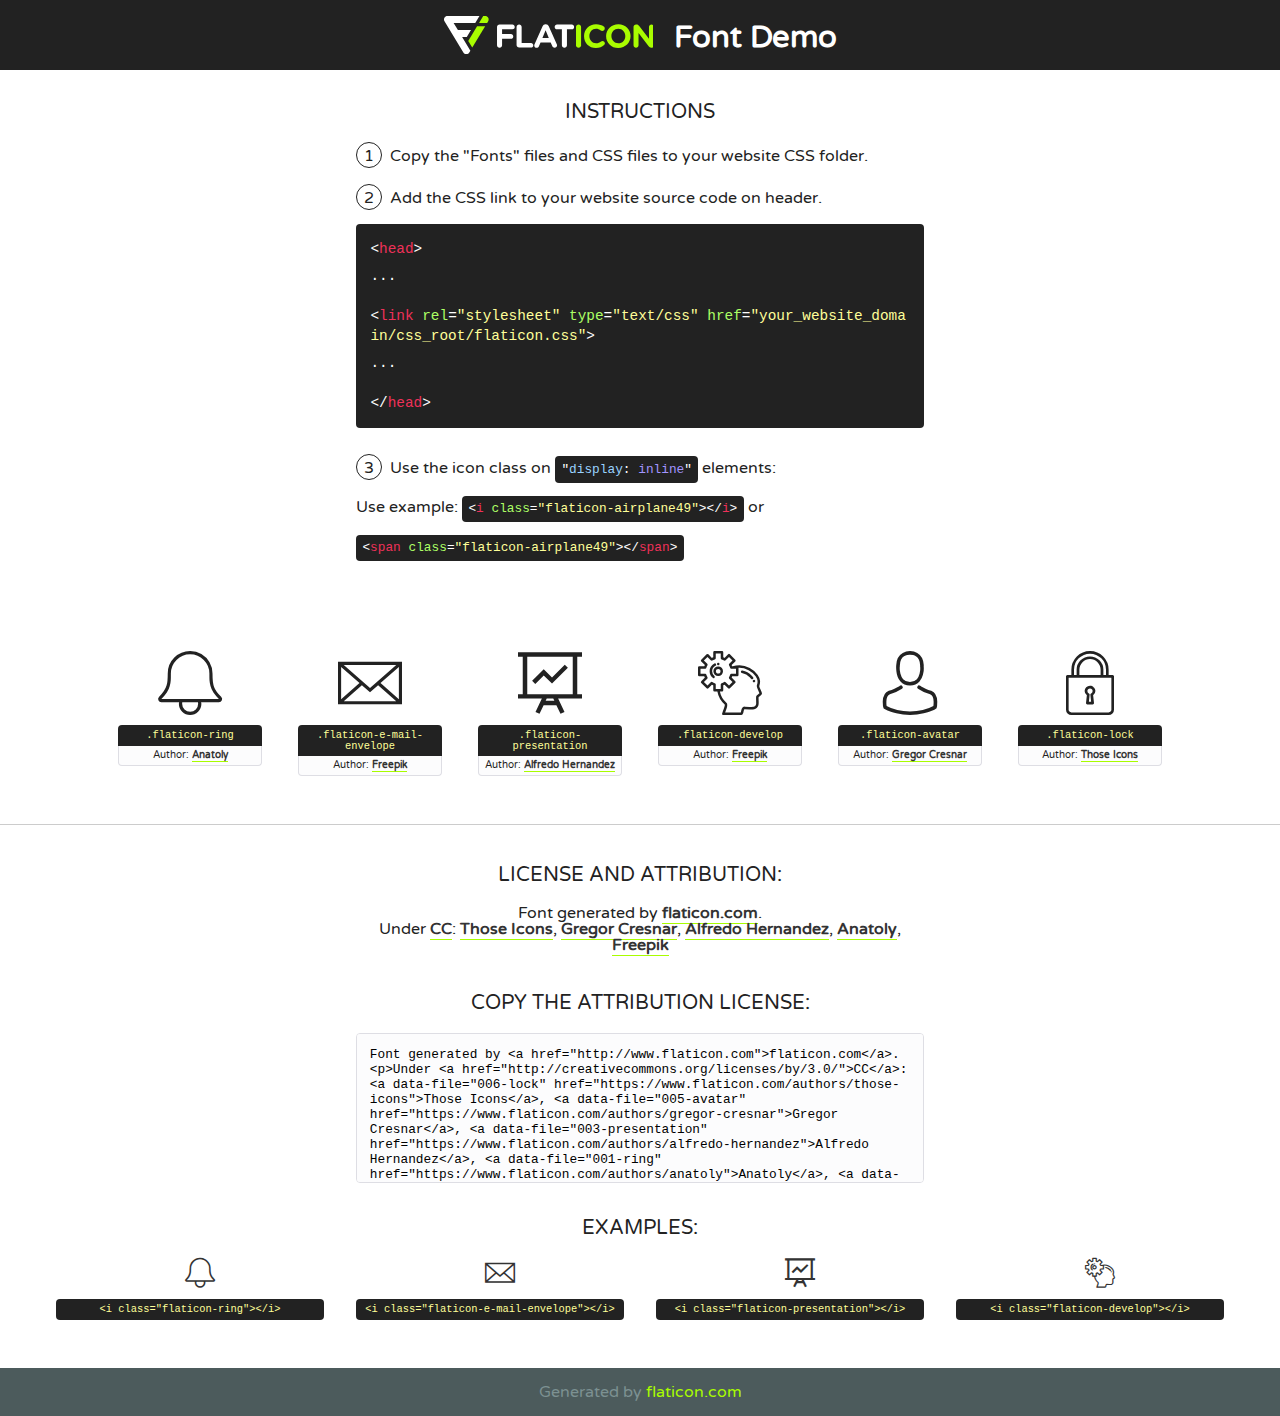
<file: static/Fonts/font/flaticon.html>
<!DOCTYPE html>
<!--
  Flaticon icon font: Flaticon
  Creation date: 04/10/2017 07:17
-->
<html>
<!DOCTYPE html>
<html>

<head>
    <title>Flaticon WebFont</title>
    <link href="http://fonts.googleapis.com/css?family=Varela+Round" rel="stylesheet" type="text/css" />
    <link rel="stylesheet" type="text/css" href="flaticon.css">
    <meta charset="UTF-8">
    <style>
    html, body, div, span, applet, object, iframe,
    h1, h2, h3, h4, h5, h6, p, blockquote, pre,
    a, abbr, acronym, address, big, cite, code,
    del, dfn, em, img, ins, kbd, q, s, samp,
    small, strike, strong, sub, sup, tt, var,
    b, u, i, center,
    dl, dt, dd, ol, ul, li,
    fieldset, form, label, legend,
    table, caption, tbody, tfoot, thead, tr, th, td,
    article, aside, canvas, details, embed, 
    figure, figcaption, footer, header, hgroup, 
    menu, nav, output, ruby, section, summary,
    time, mark, audio, video {
        margin: 0;
        padding: 0;
        border: 0;
        font-size: 100%;
        font: inherit;
        vertical-align: baseline;
    }
    /* HTML5 display-role reset for older browsers */
    article, aside, details, figcaption, figure, 
    footer, header, hgroup, menu, nav, section {
        display: block;
    }
    body {
        line-height: 1;
    }
    ol, ul {
        list-style: none;
    }
    blockquote, q {
        quotes: none;
    }
    blockquote:before, blockquote:after,
    q:before, q:after {
        content: '';
        content: none;
    }
    table {
        border-collapse: collapse;
        border-spacing: 0;
    }
    body {
        font-family: 'Varela Round', Helvetica, Arial, sans-serif;
        font-size: 16px;
        color: #222;
    }
    a {
        color: #333;
        border-bottom: 1px solid #a9fd00;
        font-weight: bold;
        text-decoration: none;
    }
    * {
        -moz-box-sizing: border-box;
        -webkit-box-sizing: border-box;
        box-sizing: border-box;
        margin: 0;
        padding: 0;
    }
    [class^="flaticon-"]:before, [class*=" flaticon-"]:before, [class^="flaticon-"]:after, [class*=" flaticon-"]:after {
        font-family: Flaticon;
        font-size: 30px;
        font-style: normal;
        margin-left: 20px;
        color: #333;
    }
    .wrapper {
        max-width: 600px;
        margin: auto;
        padding: 0 1em;
    }
    .title {
        font-size: 1.25em;
        text-align: center;
        margin-bottom: 1em;
        text-transform: uppercase;
    }
    header {
        text-align: center;
        background-color: #222;
        color: #fff;
        padding: 1em;
    }
    header .logo {
        width: 210px;
        height: 38px;
        display: inline-block;
        vertical-align: middle;
        margin-right: 1em;
        border: none;
    }
    header strong {
        font-size: 1.95em;
        font-weight: bold;
        vertical-align: middle;
        margin-top: 5px;
        display: inline-block;
    }
    .demo {
        margin: 2em auto;
        line-height: 1.25em;
    }
    .demo ul li {
        margin-bottom: 1em;
    }
    .demo ul li .num {
        color: #222;
        border-radius: 20px;
        display: inline-block;
        width: 26px;
        padding: 3px;
        height: 26px;
        text-align: center;
        margin-right: 0.5em;
        border: 1px solid #222;
    }
    .demo ul li code {
        background-color: #222;
        border-radius: 4px;
        padding: 0.25em 0.5em;
        display: inline-block;
        color: #fff;
        font-family: Consolas,Monaco,Lucida Console,Liberation Mono,DejaVu Sans Mono,Bitstream Vera Sans Mono,Courier New, monospace;
        font-weight: lighter;
        margin-top: 1em;
        font-size: 0.8em;
        word-break: break-all;
    }
    .demo ul li code.big {
        padding: 1em;
        font-size: 0.9em;
    }
    .demo ul li code .red {
        color: #EF3159;
    }
    .demo ul li code .green {
        color: #ACFF65;
    }
    .demo ul li code .yellow {
        color: #FFFF99;
    }
    .demo ul li code .blue {
        color: #99D3FF;
    }
    .demo ul li code .purple {
        color: #A295FF;
    }
    .demo ul li code .dots {
        margin-top: 0.5em;
        display: block;
    }
    #glyphs {
        border-bottom: 1px solid #ccc;
        padding: 2em 0;
        text-align: center;
    }
    .glyph {
        display: inline-block;
        width: 9em;
        margin: 1em;
        text-align: center;
        vertical-align: top;
        background: #FFF;
    }
    .glyph .glyph-icon {
        padding: 10px;
        display: block;
        font-family:"Flaticon";
        font-size: 64px;
        line-height: 1;
    }
    .glyph .glyph-icon:before {
        font-size: 64px;
        color: #222;
        margin-left: 0;
    }
    .class-name {
        font-size: 0.65em;
        background-color: #222;
        color: #fff;
        border-radius: 4px 4px 0 0;
        padding: 0.5em;
        color: #FFFF99;
        font-family: Consolas,Monaco,Lucida Console,Liberation Mono,DejaVu Sans Mono,Bitstream Vera Sans Mono,Courier New, monospace;
    }
    .author-name {
        font-size: 0.6em;
        background-color: #fcfcfd;
        border: 1px solid #DEDEE4;
        border-top: 0;
        border-radius: 0 0 4px 4px;
        padding: 0.5em;
    }
    .class-name:last-child {
        font-size: 10px;
        color:#888;
    }
    .class-name:last-child a {
        font-size: 10px;
        color:#555;
    }
    .class-name:last-child a:hover {
        color:#a9fd00;
    }
    .glyph > input {
        display: block;
        width: 100px;
        margin: 5px auto;
        text-align: center;
        font-size: 12px;
        cursor: text;
    }
    .glyph > input.icon-input {
        font-family:"Flaticon";
        font-size: 16px;
        margin-bottom: 10px;
    }
    .attribution .title {
        margin-top: 2em;
    }
    .attribution textarea {
        background-color: #fcfcfd;
        padding: 1em;
        border: none;
        box-shadow: none;
        border: 1px solid #DEDEE4;
        border-radius: 4px;
        resize: none;
        width: 100%;
        height: 150px;
        font-size: 0.8em;
        font-family: Consolas,Monaco,Lucida Console,Liberation Mono,DejaVu Sans Mono,Bitstream Vera Sans Mono,Courier New, monospace;
        -webkit-appearance: none;
    }
    .iconsuse {
        margin: 2em auto;
        text-align: center;
        max-width: 1200px;
    }
    .iconsuse:after {
        content: '';
        display: table;
        clear: both;
    }
    .iconsuse .image {
        float: left;
        width: 25%;
        padding: 0 1em;
    }
    .iconsuse .image p {
        margin-bottom: 1em;
    }
    .iconsuse .image span {
        display: block;
        font-size: 0.65em;
        background-color: #222;
        color: #fff;
        border-radius: 4px;
        padding: 0.5em;
        color: #FFFF99;
        margin-top: 1em;
        font-family: Consolas,Monaco,Lucida Console,Liberation Mono,DejaVu Sans Mono,Bitstream Vera Sans Mono,Courier New, monospace;
    }
    #footer {
        text-align: center;
        background-color: #4C5B5C;
        color: #7c9192;
        padding: 1em;
    }
    #footer a {
        border: none;
        color: #a9fd00;
        font-weight: normal;
    }
    @media (max-width: 960px) {
        .iconsuse .image {
            width: 50%;
        }
    }
    @media (max-width: 560px) {
        .iconsuse .image {
            width: 100%;
        }
    }
    </style>
</head>

<body class="characters-off">

    <header>
        <a href="http://www.flaticon.com" target="_blank" class="logo">
            <svg version="1.1" xmlns="http://www.w3.org/2000/svg" xmlns:xlink="http://www.w3.org/1999/xlink" xmlns:a="http://ns.adobe.com/AdobeSVGViewerExtensions/3.0/" viewBox="0 0 560.875 102.036" enable-background="new 0 0 560.875 102.036" xml:space="preserve">
                <defs>
                </defs>
                <g>
                    <g class="letters">
                        <path fill="#ffffff" d="M141.596,29.675c0-3.777,2.985-6.767,6.764-6.767h34.438c3.426,0,6.15,2.728,6.15,6.15
                        c0,3.43-2.724,6.149-6.15,6.149h-27.674v13.091h23.719c3.429,0,6.151,2.724,6.151,6.15c0,3.43-2.723,6.149-6.151,6.149h-23.719
                        v17.574c0,3.773-2.986,6.761-6.764,6.761c-3.779,0-6.764-2.989-6.764-6.761V29.675z"></path>
                        <path fill="#ffffff" d="M193.844,29.149c0-3.781,2.985-6.767,6.764-6.767c3.776,0,6.763,2.985,6.763,6.767v42.957h25.039
                        c3.426,0,6.149,2.726,6.149,6.153c0,3.425-2.723,6.15-6.149,6.15h-31.802c-3.779,0-6.764-2.986-6.764-6.768V29.149z"></path>
                        <path fill="#ffffff" d="M241.891,75.71l21.438-48.407c1.492-3.341,4.215-5.357,7.906-5.357h0.792
                        c3.686,0,6.323,2.017,7.815,5.357l21.439,48.407c0.436,0.967,0.701,1.845,0.701,2.723c0,3.602-2.809,6.501-6.414,6.501
                        c-3.161,0-5.269-1.845-6.499-4.655l-4.132-9.661h-27.059l-4.301,10.102c-1.144,2.631-3.426,4.214-6.237,4.214
                        c-3.517,0-6.24-2.81-6.24-6.325C241.1,77.64,241.451,76.677,241.891,75.71z M279.932,58.666l-8.521-20.297l-8.526,20.297H279.932
                        z"></path>
                        <path fill="#ffffff" d="M314.864,35.387H301.86c-3.429,0-6.239-2.813-6.239-6.238c0-3.429,2.811-6.24,6.239-6.24h39.533
                        c3.426,0,6.237,2.811,6.237,6.24c0,3.425-2.811,6.238-6.237,6.238h-13.001v42.785c0,3.773-2.99,6.761-6.764,6.761
                        c-3.779,0-6.764-2.989-6.764-6.761V35.387z"></path>
                        <path fill="#A9FD00" d="M352.615,29.149c0-3.781,2.985-6.767,6.767-6.767c3.774,0,6.761,2.985,6.761,6.767v49.024
                        c0,3.773-2.987,6.761-6.761,6.761c-3.781,0-6.767-2.989-6.767-6.761V29.149z"></path>
                        <path fill="#A9FD00" d="M374.132,53.836v-0.179c0-17.481,13.178-31.801,32.065-31.801c9.22,0,15.459,2.458,20.557,6.238
                        c1.402,1.054,2.637,2.985,2.637,5.357c0,3.692-2.985,6.59-6.681,6.59c-1.845,0-3.071-0.702-4.044-1.319
                        c-3.776-2.813-7.729-4.393-12.562-4.393c-10.364,0-17.831,8.611-17.831,19.154v0.173c0,10.542,7.291,19.329,17.831,19.329
                        c5.715,0,9.492-1.756,13.359-4.834c1.049-0.874,2.458-1.491,4.039-1.491c3.429,0,6.325,2.813,6.325,6.236
                        c0,2.106-1.056,3.78-2.282,4.834c-5.539,4.834-12.036,7.733-21.878,7.733C387.572,85.464,374.132,71.493,374.132,53.836z"></path>
                        <path fill="#A9FD00" d="M433.009,53.836v-0.179c0-17.481,13.79-31.801,32.766-31.801c18.981,0,32.592,14.143,32.592,31.628v0.173
                        c0,17.483-13.785,31.807-32.769,31.807C446.625,85.464,433.009,71.32,433.009,53.836z M484.224,53.836v-0.179
                        c0-10.539-7.725-19.326-18.626-19.326c-10.893,0-18.449,8.611-18.449,19.154v0.173c0,10.542,7.73,19.329,18.626,19.329
                        C476.676,72.986,484.224,64.378,484.224,53.836z"></path>
                        <path fill="#A9FD00" d="M506.233,29.321c0-3.774,2.99-6.763,6.767-6.763h1.401c3.252,0,5.183,1.583,7.029,3.953l26.093,34.265
                        V29.059c0-3.692,2.99-6.677,6.681-6.677c3.683,0,6.671,2.985,6.671,6.677v48.934c0,3.78-2.987,6.765-6.764,6.765h-0.436
                        c-3.257,0-5.188-1.581-7.034-3.953l-27.056-35.492v32.944c0,3.687-2.985,6.676-6.678,6.676c-3.683,0-6.673-2.989-6.673-6.676
                        V29.321z"></path>
                    </g>
                    <g class="insignia">
                        <path fill="#ffffff" d="M48.372,56.137h12.517l11.156-18.537H37.186L25.688,18.539h57.825L94.668,0H9.271
                        C5.925,0,2.842,1.801,1.198,4.716c-1.644,2.907-1.593,6.482,0.134,9.343l50.38,83.501c1.678,2.781,4.689,4.476,7.938,4.476
                        c3.246,0,6.257-1.695,7.935-4.476l2.898-4.804L48.372,56.137z"></path>
                        <g class="i">
                            <path fill="#A9FD00" d="M93.575,18.539h0.031v0.004l21.652,0.004l2.705-4.488c1.727-2.861,1.778-6.436,0.133-9.343
                            C116.454,1.801,113.371,0,110.026,0h-5.294L93.575,18.539z"></path>
                            <polygon fill="#A9FD00" points="88.291,27.356 64.725,66.486 75.519,84.404 109.942,27.356"></polygon>
                        </g>
                    </g>
                </g>
            </svg>
        </a>
        <strong>Font Demo</strong>
    </header>


    <section class="demo wrapper">

        <p class="title">Instructions</p>

        <ul>
            <li>
                <span class="num">1</span>Copy the "Fonts" files and CSS files to your website CSS folder.
            </li>
            <li>
                <span class="num">2</span>Add the CSS link to your website source code on header.
                <code class="big">
                    &lt;<span class="red">head</span>&gt;
                    <br/><span class="dots">...</span>
                    <br/>&lt;<span class="red">link</span> <span class="green">rel</span>=<span class="yellow">"stylesheet"</span> <span class="green">type</span>=<span class="yellow">"text/css"</span> <span class="green">href</span>=<span class="yellow">"your_website_domain/css_root/flaticon.css"</span>&gt;
                    <br/><span class="dots">...</span>
                    <br/>&lt;/<span class="red">head</span>&gt;
                </code>
            </li>

            <li>
                <p>
                    <span class="num">3</span>Use the icon class on <code>"<span class="blue">display</span>:<span class="purple"> inline</span>"</code> elements:
                    <br />
                    Use example: <code>&lt;<span class="red">i</span> <span class="green">class</span>=<span class="yellow">&quot;flaticon-airplane49&quot;</span>&gt;&lt;/<span class="red">i</span>&gt;</code> or <code>&lt;<span class="red">span</span> <span class="green">class</span>=<span class="yellow">&quot;flaticon-airplane49&quot;</span>&gt;&lt;/<span class="red">span</span>&gt;</code>
            </li>
        </ul>

    </section>




   <section id="glyphs">          
    
      
        <div class="glyph"><div class="glyph-icon flaticon-ring"></div>
            <div class="class-name">.flaticon-ring</div>
            <div class="author-name">Author: <a data-file="001-ring" href="https://www.flaticon.com/authors/anatoly">Anatoly</a> </div> 
        </div>        
        
        <div class="glyph"><div class="glyph-icon flaticon-e-mail-envelope"></div>
            <div class="class-name">.flaticon-e-mail-envelope</div>
            <div class="author-name">Author: <a data-file="002-e-mail-envelope" href="http://www.freepik.com">Freepik</a> </div> 
        </div>        
        
        <div class="glyph"><div class="glyph-icon flaticon-presentation"></div>
            <div class="class-name">.flaticon-presentation</div>
            <div class="author-name">Author: <a data-file="003-presentation" href="https://www.flaticon.com/authors/alfredo-hernandez">Alfredo Hernandez</a> </div> 
        </div>        
        
        <div class="glyph"><div class="glyph-icon flaticon-develop"></div>
            <div class="class-name">.flaticon-develop</div>
            <div class="author-name">Author: <a data-file="004-develop" href="http://www.freepik.com">Freepik</a> </div> 
        </div>        
        
        <div class="glyph"><div class="glyph-icon flaticon-avatar"></div>
            <div class="class-name">.flaticon-avatar</div>
            <div class="author-name">Author: <a data-file="005-avatar" href="https://www.flaticon.com/authors/gregor-cresnar">Gregor Cresnar</a> </div> 
        </div>        
        
        <div class="glyph"><div class="glyph-icon flaticon-lock"></div>
            <div class="class-name">.flaticon-lock</div>
            <div class="author-name">Author: <a data-file="006-lock" href="https://www.flaticon.com/authors/those-icons">Those Icons</a> </div> 
        </div>        
        

    </section>



    <section class="attribution wrapper"   style="text-align:center;">

      <div class="title">License and attribution:</div><div class="attrDiv">Font generated by <a href="http://www.flaticon.com">flaticon.com</a>. <div><p>Under <a href="http://creativecommons.org/licenses/by/3.0/">CC</a>: <a data-file="006-lock" href="https://www.flaticon.com/authors/those-icons">Those Icons</a>, <a data-file="005-avatar" href="https://www.flaticon.com/authors/gregor-cresnar">Gregor Cresnar</a>, <a data-file="003-presentation" href="https://www.flaticon.com/authors/alfredo-hernandez">Alfredo Hernandez</a>, <a data-file="001-ring" href="https://www.flaticon.com/authors/anatoly">Anatoly</a>, <a data-file="002-e-mail-envelope" href="http://www.freepik.com">Freepik</a></p>  </div>
      </div>
      <div class="title">Copy the Attribution License:</div>

    <textarea onclick="this.focus();this.select();">Font generated by &lt;a href=&quot;http://www.flaticon.com&quot;&gt;flaticon.com&lt;/a&gt;. <p>Under <a href="http://creativecommons.org/licenses/by/3.0/">CC</a>: <a data-file="006-lock" href="https://www.flaticon.com/authors/those-icons">Those Icons</a>, <a data-file="005-avatar" href="https://www.flaticon.com/authors/gregor-cresnar">Gregor Cresnar</a>, <a data-file="003-presentation" href="https://www.flaticon.com/authors/alfredo-hernandez">Alfredo Hernandez</a>, <a data-file="001-ring" href="https://www.flaticon.com/authors/anatoly">Anatoly</a>, <a data-file="002-e-mail-envelope" href="http://www.freepik.com">Freepik</a></p>  
     </textarea>

    </section>

    <section class="iconsuse">

          <div class="title">Examples:</div>            
             
            <div class="image">
                <p>
                    <i class="glyph-icon flaticon-ring"></i> 
                    <span>&lt;i class=&quot;flaticon-ring&quot;&gt;&lt;/i&gt;</span>
                </p>
            </div>
            
            <div class="image">
                <p>
                    <i class="glyph-icon flaticon-e-mail-envelope"></i> 
                    <span>&lt;i class=&quot;flaticon-e-mail-envelope&quot;&gt;&lt;/i&gt;</span>
                </p>
            </div>
            
            <div class="image">
                <p>
                    <i class="glyph-icon flaticon-presentation"></i> 
                    <span>&lt;i class=&quot;flaticon-presentation&quot;&gt;&lt;/i&gt;</span>
                </p>
            </div>
            
            <div class="image">
                <p>
                    <i class="glyph-icon flaticon-develop"></i> 
                    <span>&lt;i class=&quot;flaticon-develop&quot;&gt;&lt;/i&gt;</span>
                </p>
            </div>
                       
        </div>
                            
    </section>

<div id="footer">
    <div>Generated by <a href="http://www.flaticon.com">flaticon.com</a>
    </div>
</div>



</body>
</html>
</file>
<file: static/Fonts/font/flaticon.css>
/*
  	Flaticon icon font: Flaticon
  	Creation date: 04/10/2017 07:17
  	*/

@font-face {
  font-family: "Flaticon";
  src: url("./Flaticon.eot");
  src: url("./Flaticon.eot?#iefix") format("embedded-opentype"),
       url("./Flaticon.woff") format("woff"),
       url("./Flaticon.ttf") format("truetype"),
       url("./Flaticon.svg#Flaticon") format("svg");
  font-weight: normal;
  font-style: normal;
}

@media screen and (-webkit-min-device-pixel-ratio:0) {
  @font-face {
    font-family: "Flaticon";
    src: url("./Flaticon.svg#Flaticon") format("svg");
  }
}

[class^="flaticon-"]:before, [class*=" flaticon-"]:before,
[class^="flaticon-"]:after, [class*=" flaticon-"]:after {   
  font-family: Flaticon;
        font-size: 20px;
font-style: normal;
}

.flaticon-ring:before { content: "\f100"; }
.flaticon-e-mail-envelope:before { content: "\f101"; }
.flaticon-presentation:before { content: "\f102"; }
.flaticon-develop:before { content: "\f103"; }
.flaticon-avatar:before { content: "\f104"; }
.flaticon-lock:before { content: "\f105"; }
</file>
